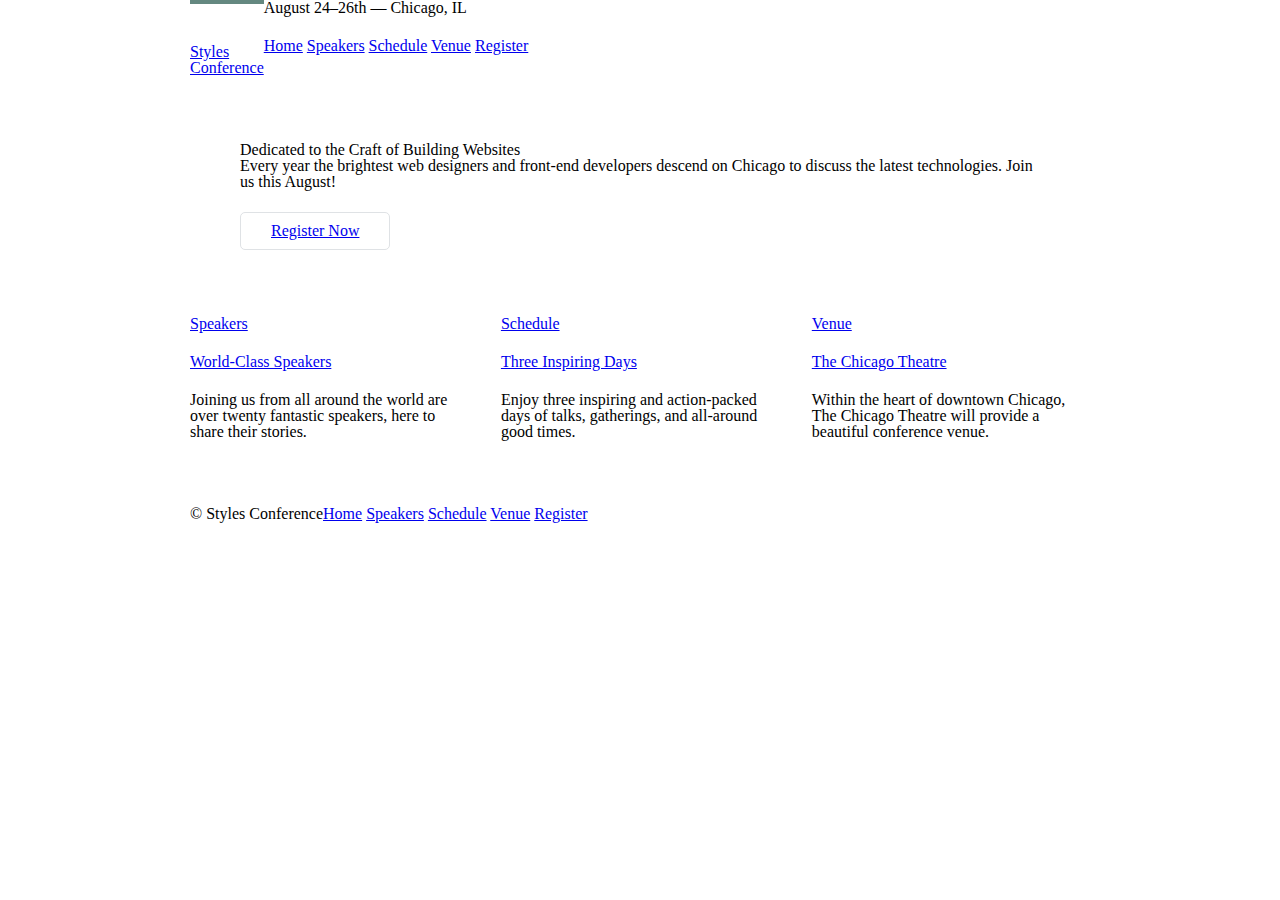
<file: index.html>
<!DOCTYPE html>
<html lang="en">
<head>
    <meta charset="UTF-8">
    <meta name="viewport" content="width=device-width, initial-scale=1.0">
    <title>Styles Conference</title>
    <link rel="stylesheet" href="assets/stylesheets/main.css">
</head>
<body>
    <header class="container group">
        <h1 class="logo">
            <a href="index.html">Styles <br> Conference</a>
        </h1>
        <h3>August 24&ndash;26th &mdash; Chicago, IL</h3>
        <nav>
            <a href="index.html">Home</a>
            <a href="speakers.html">Speakers</a>
            <a href="schedule.html">Schedule</a>
            <a href="venue.html">Venue</a>
            <a href="register.html">Register</a>
        </nav>
    </header>
        
    <section class="hero container">
        <h2>Dedicated to the Craft of Building Websites</h2>
        <p>Every year the brightest web designers and front-end developers descend on Chicago to discuss the latest technologies. Join us this August!</p>
        <a class="btn btn-alt" href="register.html">Register Now</a>
    </section>
        
    <section class="grid">
        <section class="col-1-3">
            <a href="speakers.html">
            <h5>Speakers</h5>
            <h3>World-Class Speakers</h3>
            </a>
            <p>Joining us from all around the world are over twenty fantastic speakers, here to share their stories.</p>
        </section>
        <!-- speakers -->
        <section class="col-1-3">
            <a href="schedule.html">
            <h5>Schedule</h5>
            <h3>Three Inspiring Days</h3>
            </a>
            <p>Enjoy three inspiring and action-packed days of talks, gatherings, and all-around good times.</p>
        </section>
        <!-- schedule -->
        <section class="col-1-3">
            <a href="venue.html">
            <h5>Venue</h5>
            <h3>The Chicago Theatre</h3>
            </a>
            <p>Within the heart of downtown Chicago, The Chicago Theatre will provide a beautiful conference venue.</p>
        </section>
        <!-- venue -->
    </section>
        
    <footer class="primary-footer container group">
        <small>&copy; Styles Conference</small>
        <nav>
            <a href="index.html">Home</a>
            <a href="speakers.html">Speakers</a>
            <a href="schedule.html">Schedule</a>
            <a href="venue.html">Venue</a>
            <a href="register.html">Register</a>
        </nav>
    </footer>
</body>
</html>
</file>
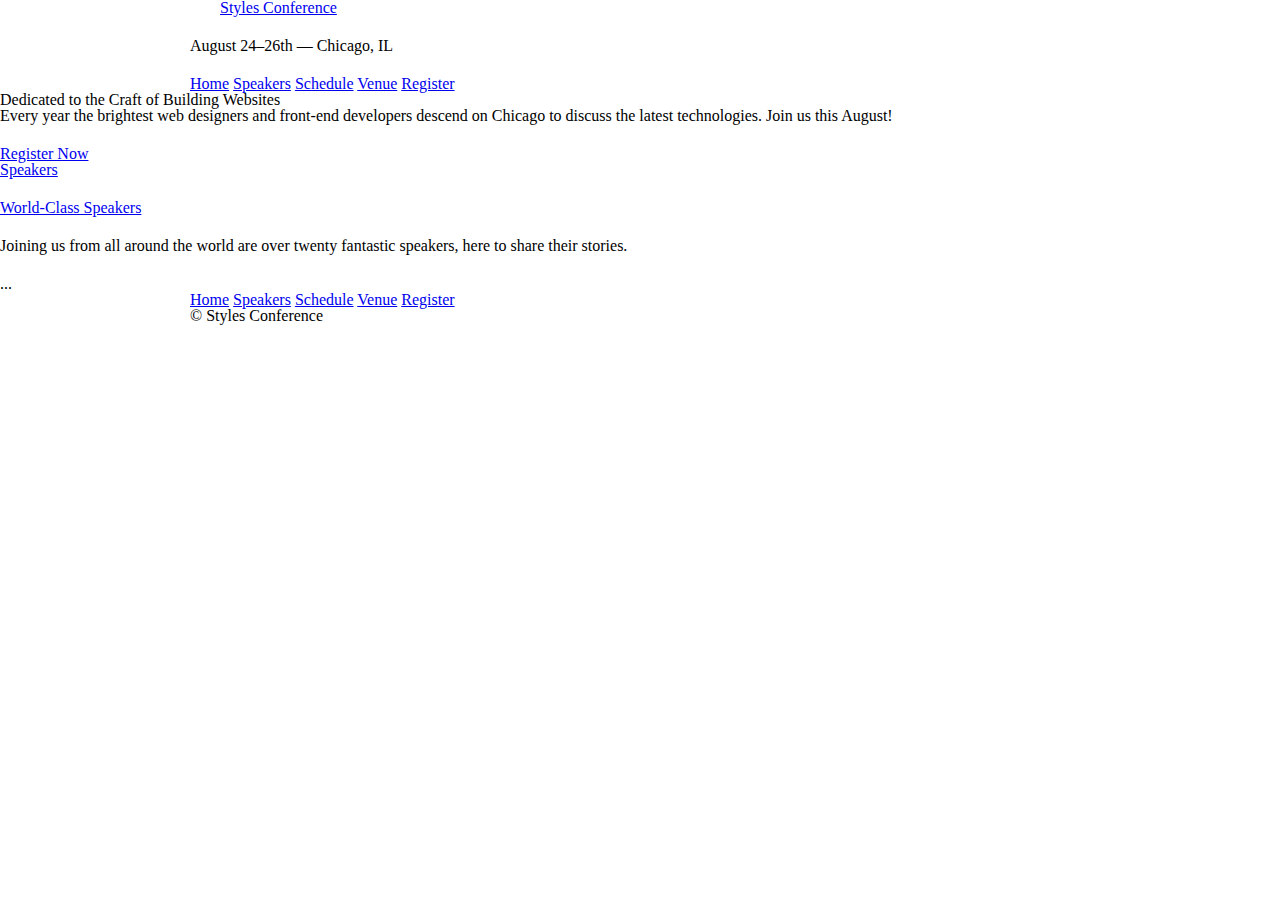
<file: register.html>
<!DOCTYPE html>
<html lang="en">
<head>
    <meta charset="UTF-8">
    <meta name="viewport" content="width=device-width, initial-scale=1.0">
    <title>Styles Conference</title>
    <link rel="stylesheet" href="assets/stylesheets/main.css">
</head>
<body>
    <header class="container">
        <section class="container">
            <h1><a href="index.html">Styles Conference</a></h1>
        </section>
        <h3>August 24&ndash;26th &mdash; Chicago, IL</h3>
        <nav>
            <a href="index.html">Home</a>
            <a href="speakers.html">Speakers</a>
            <a href="schedule.html">Schedule</a>
            <a href="venue.html">Venue</a>
            <a href="register.html">Register</a>
          </nav>        
    </header>
      
    <h2>Dedicated to the Craft of Building Websites</h2>
    <p>Every year the brightest web designers and front-end developers descend on Chicago to discuss the latest technologies. Join us this August!</p>
    <a href="register.html">Register Now</a>
    <section>

        <section>
            <a href="speakers.html">
                <h5>Speakers</h5>
                <h3>World-Class Speakers</h3>
            </a>
          <p>Joining us from all around the world are over twenty fantastic speakers, here to share their stories.</p>
        </section>
      
        ...
      
    </section>
    <footer class="container">
        <nav>
            <a href="index.html">Home</a>
            <a href="speakers.html">Speakers</a>
            <a href="schedule.html">Schedule</a>
            <a href="venue.html">Venue</a>
            <a href="register.html">Register</a>
        </nav>
        <small>&copy; Styles Conference</small>
    </footer>
      
    
</body>
</html>
</file>
<file: assets/stylesheets/main.css>
html, body, div, span, applet, object, iframe,
h1, h2, h3, h4, h5, h6, p, blockquote, pre,
a, abbr, acronym, address, big, cite, code,
del, dfn, em, img, ins, kbd, q, s, samp,
small, strike, strong, sub, sup, tt, var,
b, u, i, center,
dl, dt, dd, ol, ul, li,
fieldset, form, label, legend,
table, caption, tbody, tfoot, thead, tr, th, td,
article, aside, canvas, details, embed,
figure, figcaption, footer, header, hgroup,
menu, nav, output, ruby, section, summary,
time, mark, audio, video {
  margin: 0;
  padding: 0;
  border: 0;
  font-size: 100%;
  font: inherit;
  vertical-align: baseline;
}

/* HTML5 display-role reset for older browsers */
article, aside, details, figcaption, figure,
footer, header, hgroup, menu, nav, section {
  display: block;
}
body {
  line-height: 1;
}
ol, ul {
  list-style: none;
}
blockquote, q {
  quotes: none;
}
blockquote:before, blockquote:after,
q:before, q:after {
  content: '';
  content: none;
}
table {
  border-collapse: collapse;
  border-spacing: 0;
}

/*
  ========================================
  Grid
  ========================================
*/

*,
*:before,
*:after {
  -webkit-box-sizing: border-box;
     -moz-box-sizing: border-box;
          box-sizing: border-box;
}

.container,
.grid {
  margin: 0 auto;
  width: 960px;
}
.container {
  padding-left: 30px;
  padding-right: 30px;
}

/*
  ========================================
  Typography
  ========================================
*/

h1, h3, h4, h5, p {
  margin-bottom: 22px;
}

/*
  ========================================
  Buttons
  ========================================
*/

.btn {
  border-radius: 5px;
  display: inline-block;
  margin: 0;
}

.btn-alt {
  border: 1px solid #dfe2e5;
  padding: 10px 30px;
}

/*
  ========================================
  Home
  ========================================
*/

.hero {
  padding: 22px 80px 66px 80px;
}

/*
  ========================================
  Clearfix
  ========================================
*/
.group:before,
.group:after {
  content: "";
  display: table;
}

.group:after {
  clear: both;
}

.group {
  clear: both;
  *zoom: 1;
}

/*
  ========================================
  Primary header
  ========================================
*/

.logo {
  border-top: 4px solid #648880;
  padding: 40px 0 22px 0;
  float: left;
}

/*
  ========================================
  Primary footer
  ========================================
*/

.primary-footer small {
  float: left;
}

.primary-footer {
  padding-bottom: 44px;
  padding-top: 44px;
}

.col-1-3 {
  width: 33%;
}
.col-2-3 {
  width: 66.66%;
}

.col-1-3,
.col-2-3 {
  display: inline-block;
  vertical-align: top;
}

.grid,
.col-1-3,
.col-2-3 {
  padding-left: 15px;
  padding-right: 15px;
}
</file>
